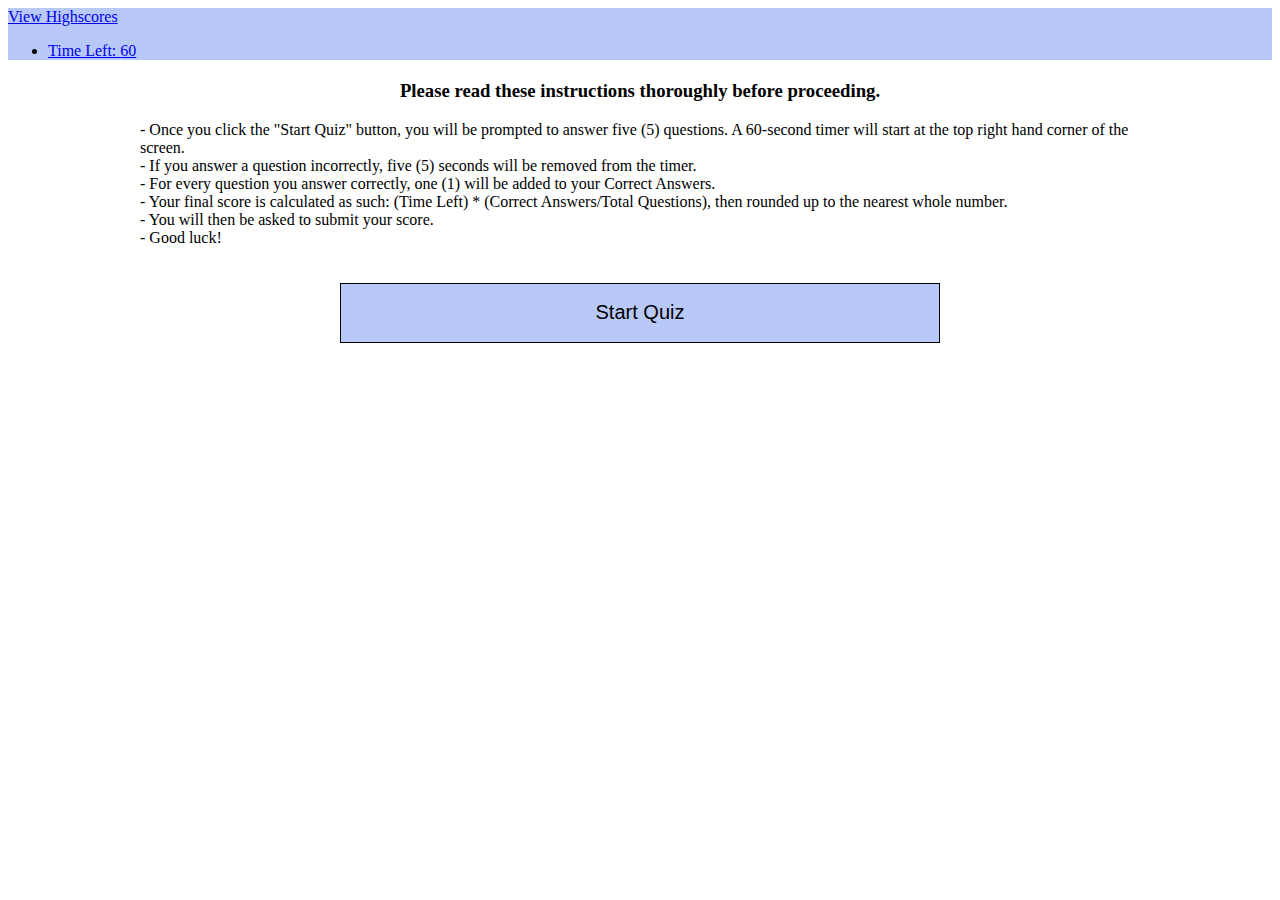
<file: index.html>
<!DOCTYPE html>
<html lang="en">

<head>
    <meta charset="UTF-8">
    <meta name="viewport" content="width=device-width, initial-scale=1.0">

    <link href="https://cdn.jsdelivr.net/npm/bootstrap@5.0.0-beta1/dist/css/bootstrap.min.css" rel="stylesheet"
        integrity="sha384-giJF6kkoqNQ00vy+HMDP7azOuL0xtbfIcaT9wjKHr8RbDVddVHyTfAAsrekwKmP1" crossorigin="anonymous">
    <link rel="stylesheet" href="./assets/style.css">

    <title>Code Quiz</title>
</head>

<body>
    <nav class="navbar navbar-expand-lg navbar-light" style="background-color: rgb(185, 201, 247);">
        <div class="container-fluid">
            <a class="navbar-brand" href="./assets/highscores.html">View Highscores</a>
            <div class="justify-content-end" id="navbarNav">
                <ul class="navbar-nav">
                    <li class="nav-item">
                        <a class="nav-link active" aria-current="page" href="#">Time Left: <span id="timer">60</span></a>
                    </li>
                </ul>
            </div>
        </div>
    </nav>

    <section id="instructions">
        <h3>Please read these instructions thoroughly before proceeding.</h3>
        <p>
            - Once you click the "Start Quiz" button, you will be prompted to answer five (5) questions. A 60-second timer will start at the top right hand corner of the screen.<br>
            - If you answer a question incorrectly, five (5) seconds will be removed from the timer.<br>
            - For every question you answer correctly, one (1) will be added to your Correct Answers. <br>
            - Your final score is calculated as such: (Time Left) * (Correct Answers/Total Questions), then rounded up to the nearest whole number. <br>
            - You will then be asked to submit your score. <br>
            - Good luck!
        </p>
    </section>

    <main class="quiz" id="quiz-content">
        <button type="button" class="btn btn-primary" id="start-quiz">Start Quiz</button>

    </main>

    <script src="./assets/script.js"></script>
    <script src="https://cdn.jsdelivr.net/npm/bootstrap@5.0.0-beta1/dist/js/bootstrap.bundle.min.js"
        integrity="sha384-ygbV9kiqUc6oa4msXn9868pTtWMgiQaeYH7/t7LECLbyPA2x65Kgf80OJFdroafW"
        crossorigin="anonymous">
    </script>
</body>

</html>
</file>
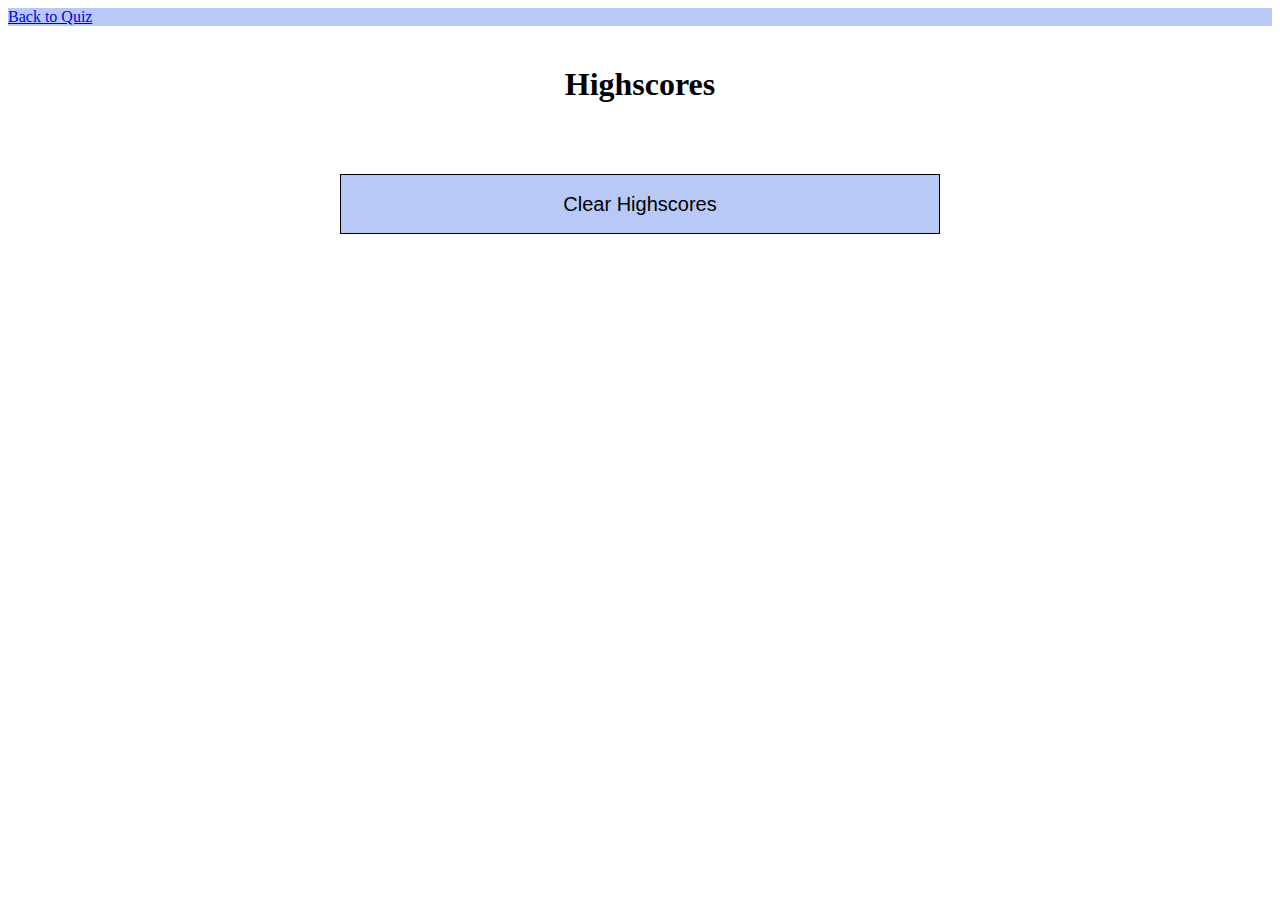
<file: assets/highscores.html>
<!DOCTYPE html>
<html lang="en">
<head>
    <meta charset="UTF-8">
    <meta name="viewport" content="width=device-width, initial-scale=1.0">

    <link href="https://cdn.jsdelivr.net/npm/bootstrap@5.0.0-beta1/dist/css/bootstrap.min.css" rel="stylesheet"
        integrity="sha384-giJF6kkoqNQ00vy+HMDP7azOuL0xtbfIcaT9wjKHr8RbDVddVHyTfAAsrekwKmP1" crossorigin="anonymous">
    <link rel="stylesheet" href="./style.css">

    <title>Code Quiz - Highscores</title>
</head>
<body>
    <nav class="navbar navbar-expand-lg navbar-light" style="background-color: rgb(185, 201, 247);">
        <div class="container-fluid">
            <a class="navbar-brand" href="../index.html">Back to Quiz</a>
        </div>
    </nav>

    <main class="highscores" id="highscore-list">
        <h1 id="highscore-header">Highscores</h1>
        <ul id="score-list"></ul>

        <button type="button" class="btn btn-primary" id="clear-score">Clear Highscores</button>
    </main>


    <script src="./script2.js"></script>
    <script src="https://cdn.jsdelivr.net/npm/bootstrap@5.0.0-beta1/dist/js/bootstrap.bundle.min.js"
        integrity="sha384-ygbV9kiqUc6oa4msXn9868pTtWMgiQaeYH7/t7LECLbyPA2x65Kgf80OJFdroafW"
        crossorigin="anonymous">
    </script>
</body>
</html>
</file>
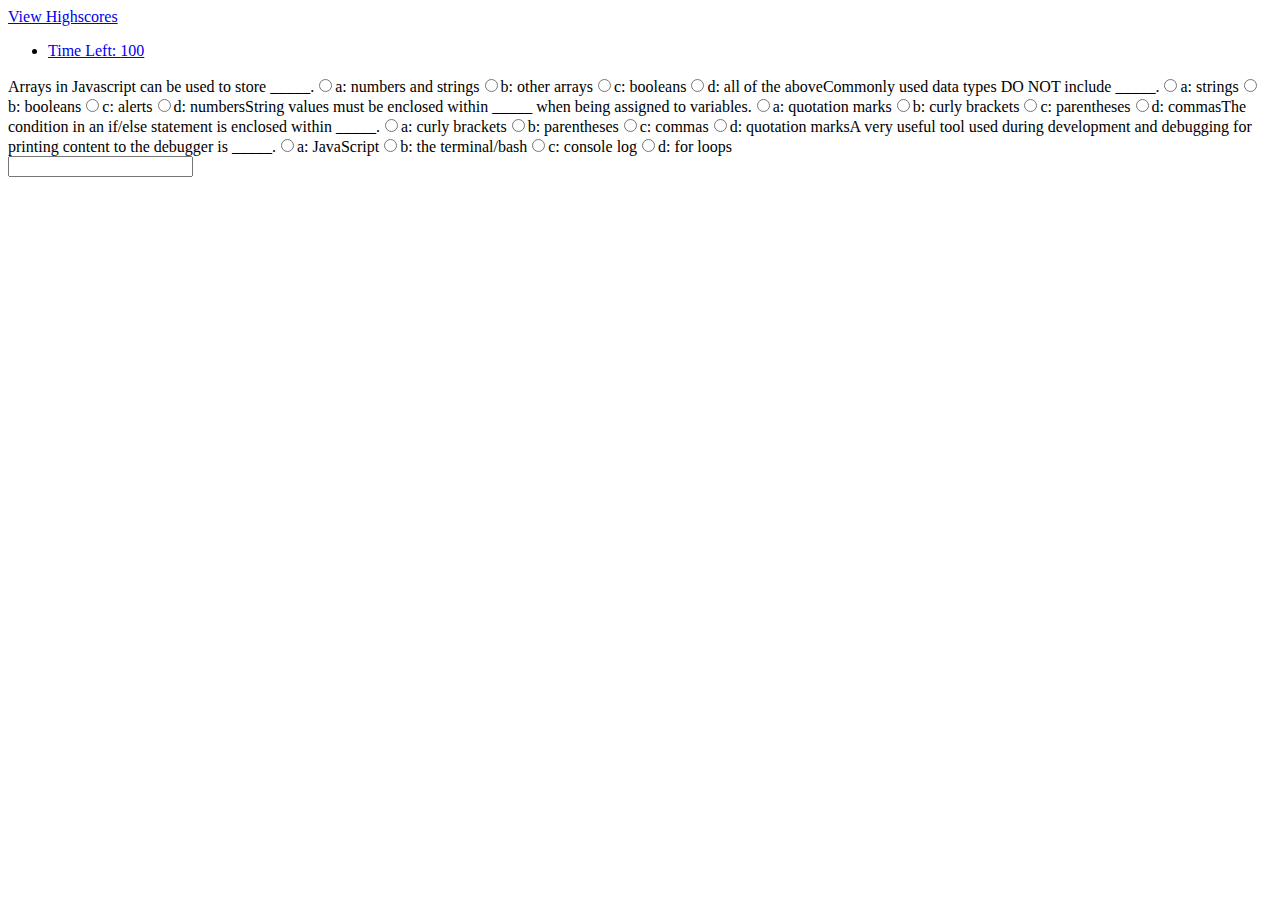
<file: testing/test.html>
<!DOCTYPE html>
<html lang="en">

<head>
    <meta charset="UTF-8">
    <meta name="viewport" content="width=device-width, initial-scale=1.0">

    <link href="https://cdn.jsdelivr.net/npm/bootstrap@5.0.0-beta1/dist/css/bootstrap.min.css" rel="stylesheet"
        integrity="sha384-giJF6kkoqNQ00vy+HMDP7azOuL0xtbfIcaT9wjKHr8RbDVddVHyTfAAsrekwKmP1" crossorigin="anonymous">
    <!-- <link rel="stylesheet" href="./assets/style.css"> -->

    <title>Code Quiz TESTING</title>
</head>

<body>
    <nav class="navbar navbar-expand-lg navbar-light bg-light">
        <div class="container-fluid">
            <a class="navbar-brand" href="./assets/highscores.html">View Highscores</a>
            <div class="justify-content-end" id="navbarNav">
                <ul class="navbar-nav">
                    <li class="nav-item">
                        <a class="nav-link active" aria-current="page" href="#">Time Left: <span id="timer">100</span></a>
                    </li>
                </ul>
            </div>
        </div>
    </nav>

    <main class="quiz" id="quiz-content">

    </main>


    <script src="./java.js"></script>
    <script src="https://cdn.jsdelivr.net/npm/bootstrap@5.0.0-beta1/dist/js/bootstrap.bundle.min.js"
        integrity="sha384-ygbV9kiqUc6oa4msXn9868pTtWMgiQaeYH7/t7LECLbyPA2x65Kgf80OJFdroafW"
        crossorigin="anonymous">
    </script>
</body>

</html>
</file>
<file: assets/style.css>
.quiz {
    width: 600px;
    margin: 0 auto;
    text-align: center;
}

#start-quiz {
    margin: 20px;
    margin-left: auto;
    margin-right: auto;
    width: 100%;
    height: 60px;
    font-size: 20px;
    background-color: rgb(185, 201, 247);
    color: black;
    border: 1px solid black;
}

main {
    margin-top: 40px;
}

#highscore-header {
    text-align: center;
    margin-top: 40px;
}

#instructions {
    width: 1000px;
    margin: 0 auto;
    margin-top: 20px;
}

h3 {
    text-align: center;
}

#score-list {
    width: 100px;
    margin: 0 auto;
}

.highscores {
    width: 600px;
    margin: 0 auto;
    text-align: center;
}

#clear-score {
    margin: 20px;
    margin-left: auto;
    margin-right: auto;
    margin-top: 50px;
    width: 600px;
    height: 60px;
    font-size: 20px;
    background-color: rgb(185, 201, 247);
    color: black;
    border: 1px solid black;
}
</file>
